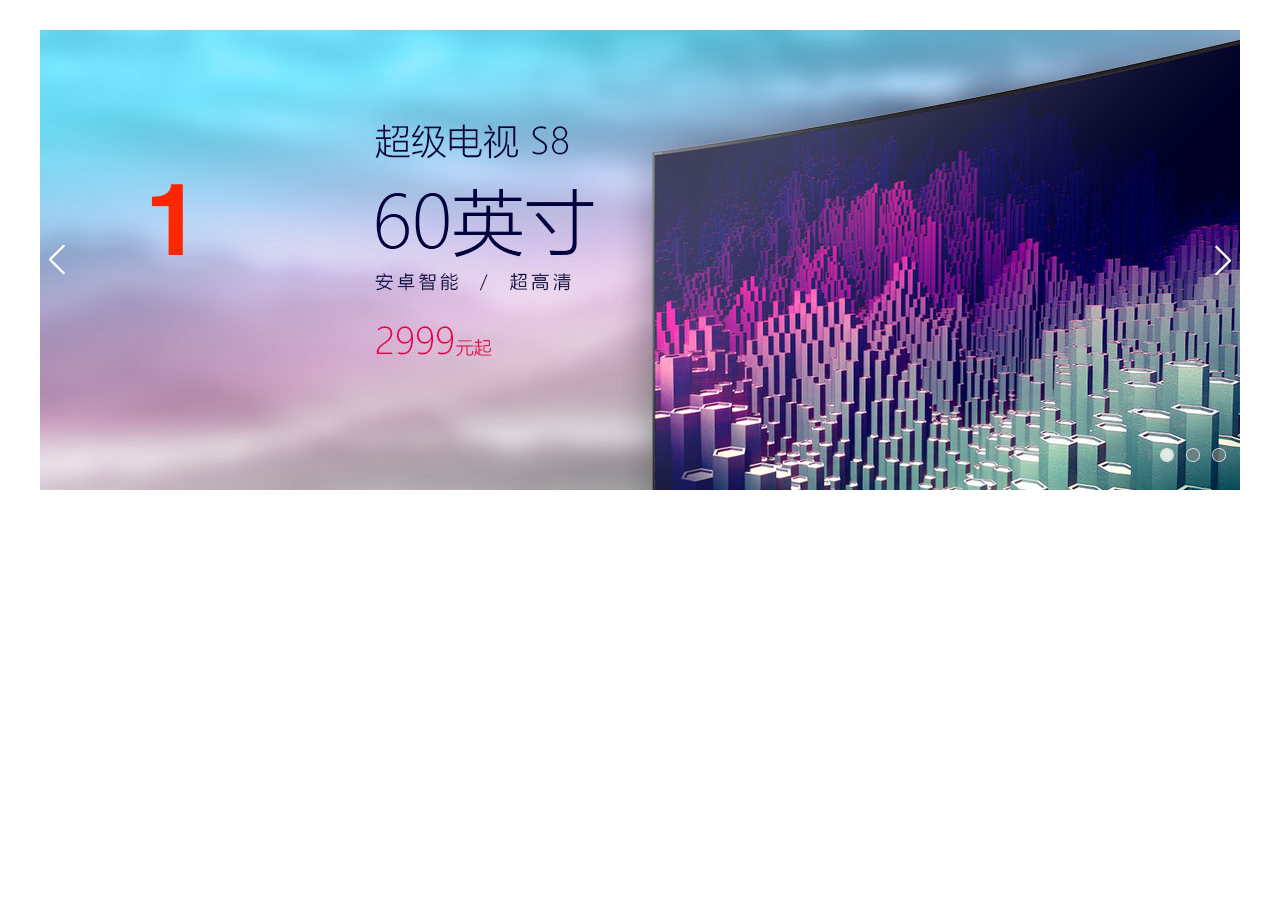
<file: index.html>
<!DOCTYPE html>
<html lang="en">
<head>
    <meta charset="UTF-8">
    <title>Title</title>
    <link rel="stylesheet" href="css/style.css">
</head>
<body>
    <!--轮播图容器-->
    <div class="banner-container">
        <!--三张图片-->
        <a href="#">
            <div class="banner banner-slide1 active"></div>
        </a>
        <a href="#">
            <div class="banner banner-slide2"></div>
        </a>
        <a href="#">
            <div class="banner banner-slide3"></div>
        </a>
        <a href="javascript:;" class="button prev"></a>
        <a href="javascript:;" class="button next"></a>
        <div class="dot">
            <span class="active" index="0"></span>
            <span index="1"></span>
            <span index="2"></span>
        </div>
    </div>
    <script src="jquery/jquery-3.3.1.js"></script>
    <script src="js/script.js"></script>
    <script>
        var $a = $('<a></a>').attr('href', 'eee');
        console.log($a[0]);
    </script>
</body>
</html>
</file>
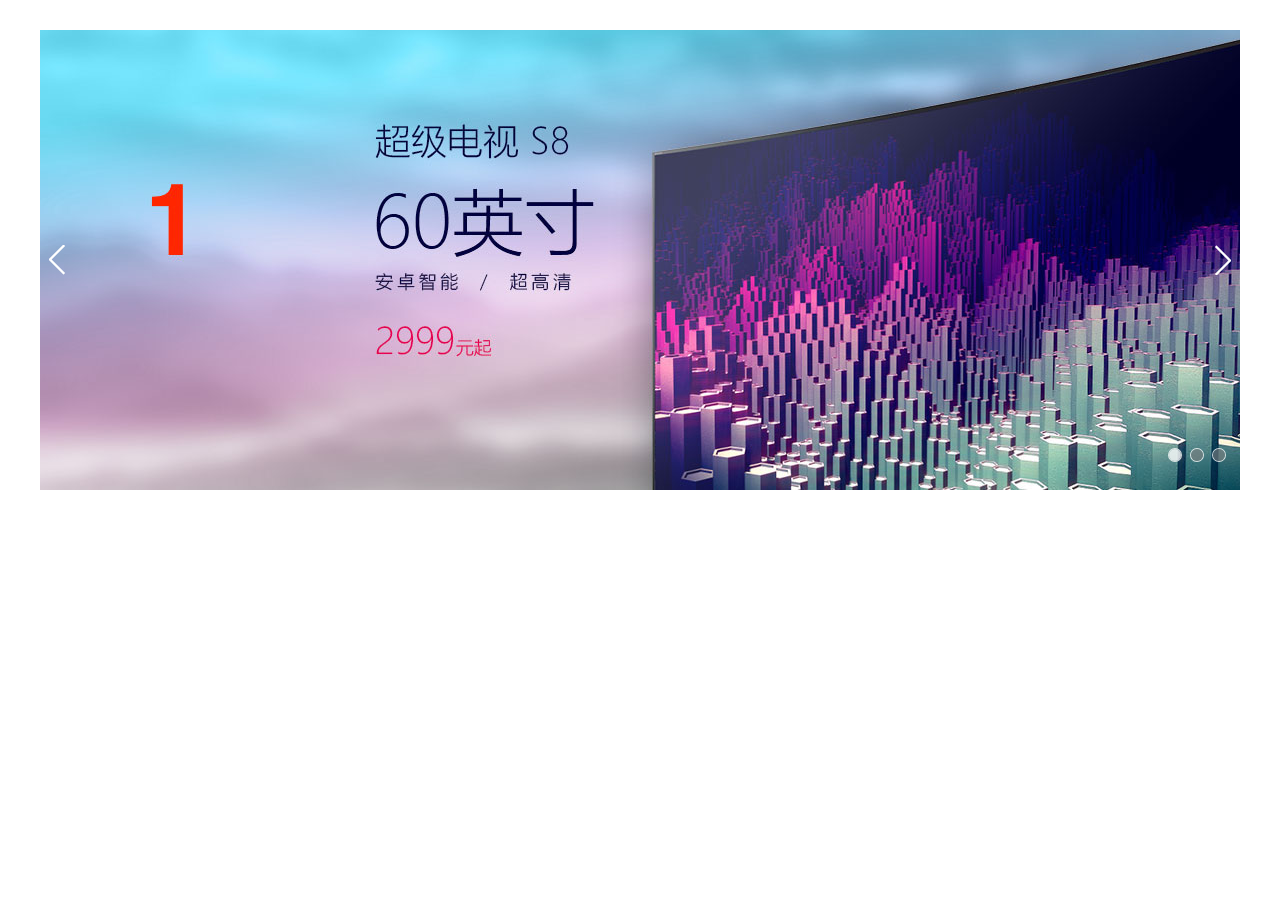
<file: index-banner.html>
<!DOCTYPE html>
<html lang="en">
<head>
    <meta charset="UTF-8">
    <title>Title</title>
    <link rel="stylesheet" href="css/style.css">
</head>
<body>
    <!--轮播图容器-->
    <div class="banner-container"></div>

    <script src="jquery/jquery-3.3.1.js"></script>
    <script src="js/jquery-banner.js"></script>
    <script>
        //图片路径相对于当前html页面
        var banners = [{
            url: './img/bg1.jpg',
            href: 'http://www.taobao.com'
        },{
            url: './img/bg2.jpg',
            href: '#'
        },{
            url: './img/bg3.jpg',
            href: '#'
        }];

        $('.main').bobBanner(banners);
    </script>
</body>
</html>
</file>
<file: css/style.css>
* {
    margin: 0;
    padding: 0;
}

.banner-container{
    width: 1200px;
    height: 460px;
    margin: 30px auto;
    position: relative;
    overflow: hidden;
}

.banner{
    width: 1200px;
    height: 460px;
    position: absolute;
    display: none;
}

.banner-slide1{
    background: url("../img/bg1.jpg") no-repeat;
}
.banner-slide2{
    background: url("../img/bg2.jpg") no-repeat;

}
.banner-slide3{
    background: url("../img/bg3.jpg") no-repeat;
}

.banner-container .banner.active{
    display: block;
}

.button:hover{
    background-color: rgba(128, 128, 128, 0.6);
}

.button{
    background: url("../img/arrow.png") center center no-repeat;
    position: absolute;
    width: 35px;
    height: 80px;
}

.prev{
    top: 50%;
    left: 0px;
    margin-top: -40px;
    transform: rotate(180deg);
}
.next{
    top: 50%;
    right: 0;
    margin-top: -40px;
}
.dot{
    position: absolute;
    right: 5px;
    bottom: 25px;
}
.dot span{
    width: 12px;
    height: 12px;
    border-radius: 50%;
    background-color: rgba(128, 128, 128, 0.6);
    display: inline-block;
    margin-right: 10px;
    box-shadow: 0 0 0 1px rgba(255, 255, 255, 0.8);
    cursor: pointer;
}
.dot span.active{
    background-color:rgba(255, 255, 255, 0.8);
}
</file>
